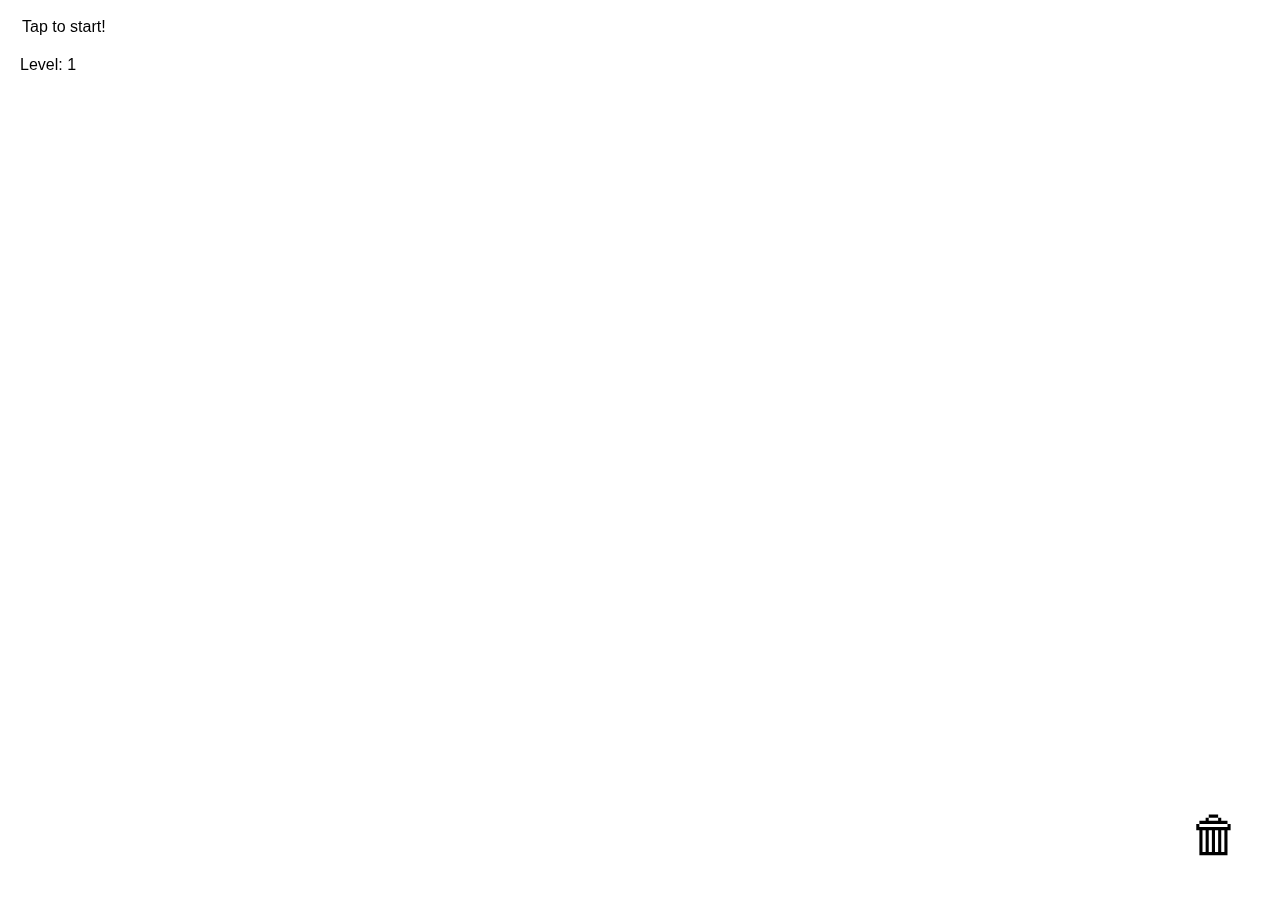
<file: index_test.html>
<!DOCTYPE html>
<html lang="en">
<head>
<meta charset="UTF-8">
<meta name="viewport" content="width=device-width, initial-scale=1.0">
<title>Clean the Park</title>
<style>
  body {
    margin: 0;
    overflow: hidden;
    font-family: sans-serif;
    background: linear-gradient(120deg, #a8edea, #fed6e3);
  }
  #bin {
    position: fixed;
    right: 20px;
    bottom: 20px;
    width: 90px;
    height: 90px;
    font-size: 50px;
    display: flex;
    align-items: center;
    justify-content: center;
    background: rgba(255,255,255,0.3);
    border-radius: 15px;
    user-select: none;
    transition: transform 0.2s ease;
  }
  .trash {
    position: fixed;
    cursor: grab;
    user-select: none;
    touch-action: none; /* important for mobile drag */
  }
  .trash.grabbing {
    cursor: grabbing;
    transform: scale(1.2);
  }
  #message {
    position: fixed;
    top: 10px;
    left: 10px;
    background: rgba(255,255,255,0.5);
    padding: 8px 12px;
    border-radius: 10px;
  }
  #level {
    position: fixed;
    top: 50px;
    left: 10px;
    background: rgba(255,255,255,0.5);
    padding: 6px 10px;
    border-radius: 10px;
  }
</style>
</head>
<body>

<div id="bin">🗑</div>
<div id="message">Tap to start!</div>
<div id="level">Level: 1</div>
<audio id="catch-sound" src="https://actions.google.com/sounds/v1/cartoon/wood_plank_flicks.ogg"></audio>
<audio id="bg-music" src="https://cdn.pixabay.com/download/audio/2022/03/15/audio_4a020fae35.mp3?filename=playful-112197.mp3" loop></audio>

<script>
const bin = document.getElementById("bin");
const message = document.getElementById("message");
const levelDisplay = document.getElementById("level");
const catchSound = document.getElementById("catch-sound");
const bgMusic = document.getElementById("bg-music");

const trashTypes = ["🍌","🍕","💩","🥑","🤡"];
let level = 1;
let trashCount = 3;
let recycled = 0;
let started = false;
let totalTrash = trashCount;
let pointerX = 0, pointerY = 0;

const trashes = [];

// create trash
function createTrash(num) {
  for (let i = 0; i < num; i++) {
    totalTrash = num;
    const trash = document.createElement("div");
    trash.classList.add("trash");
    trash.textContent = trashTypes[Math.floor(Math.random()*trashTypes.length)];
    trash.style.fontSize = `${Math.max(20, 60 - level*5)}px`;
    trash.style.left = `${Math.random() * (window.innerWidth - 50)}px`;
    trash.style.top = `${Math.random() * (window.innerHeight - 150)}px`;
    document.body.appendChild(trash);
    trashes.push({ el: trash, vx: 0, vy: 0 });

    // pointer drag
    let dragging = false;
    trash.addEventListener("pointerdown", e => {
      dragging = true;
      trash.setPointerCapture(e.pointerId);
      trash.classList.add("grabbing");
    });
    trash.addEventListener("pointermove", e => {
      if (!dragging) return;
      trash.style.left = (e.clientX - trash.offsetWidth/2) + "px";
      trash.style.top = (e.clientY - trash.offsetHeight/2) + "px";
    });
    trash.addEventListener("pointerup", e => {
      dragging = false;
      trash.classList.remove("grabbing");
      // check drop on bin
      const binRect = bin.getBoundingClientRect();
      const tRect = trash.getBoundingClientRect();
      if (!(tRect.right < binRect.left || tRect.left > binRect.right || tRect.bottom < binRect.top || tRect.top > binRect.bottom)) {
        catchSound.play();
        trash.remove();
        recycled++;
        bin.style.transform = "scale(1.2)";
        setTimeout(()=> bin.style.transform="scale(1)", 200);
        message.textContent = `Cleaned ${recycled} of ${totalTrash} trash!`;
        if (document.querySelectorAll(".trash").length === 0) {
          nextLevel();
        }
      }
    });
  }
}

// next level
function nextLevel() {
  level++;
  trashCount += 2;
  recycled = 0;
  levelDisplay.textContent = `Level: ${level}`;
  message.textContent = "Level up! New trash incoming...";
  setTimeout(()=> createTrash(trashCount), 1000);
}

// track pointer (mouse or touch)
document.addEventListener("pointermove", e => {
  pointerX = e.clientX;
  pointerY = e.clientY;
});

// animate escape
function animateTrashes() {
  const speed = 0.03 + level * 0.1;
  trashes.forEach(obj => {
    if (!document.body.contains(obj.el)) return;
    const rect = obj.el.getBoundingClientRect();
    const x = rect.left + rect.width/2;
    const y = rect.top + rect.height/2;
    const dx = pointerX - x;
    const dy = pointerY - y;
    const dist = Math.sqrt(dx*dx + dy*dy);
    if (dist < 120) {
      obj.vx -= dx / dist * speed;
      obj.vy -= dy / dist * speed;
    }
    obj.vx *= 0.9;
    obj.vy *= 0.9;
    let newLeft = parseFloat(obj.el.style.left) + obj.vx;
    let newTop  = parseFloat(obj.el.style.top) + obj.vy;
    newLeft = Math.max(0, Math.min(window.innerWidth - rect.width, newLeft));
    newTop  = Math.max(0, Math.min(window.innerHeight - rect.height, newTop));
    obj.el.style.left = newLeft + "px";
    obj.el.style.top  = newTop + "px";
  });
  requestAnimationFrame(animateTrashes);
}

// chaos
function chaos() {
  if (Math.random() < 0.003) {
    document.querySelectorAll(".trash").forEach(t=>{
      t.style.left = `${Math.random() * (window.innerWidth - 50)}px`;
      t.style.top = `${Math.random() * (window.innerHeight - 150)}px`;
    });
    const paw = document.createElement("div");
    paw.textContent = "🐾";
    paw.style.position = "fixed";
    paw.style.fontSize = "80px";
    paw.style.left = `${Math.random() * (window.innerWidth - 100)}px`;
    paw.style.top = `${Math.random() * (window.innerHeight - 100)}px`;
    paw.style.transition = "opacity 1s ease, transform 1s ease";
    document.body.appendChild(paw);
    setTimeout(() => {
      paw.style.opacity = "0";
      paw.style.transform = "scale(2)";
      setTimeout(() => paw.remove(), 1000);
    }, 500);
    message.textContent = "🐾 A cat shuffled the trash!";
  }
  requestAnimationFrame(chaos);
}

// start game
document.body.addEventListener("click", () => {
  if (!started) {
    started = true;
    bgMusic.play();
    message.textContent = "Drag trash into the bin!";
    createTrash(trashCount);
    animateTrashes();
    chaos();
  }
});
</script>
</body>
</html>
</file>
